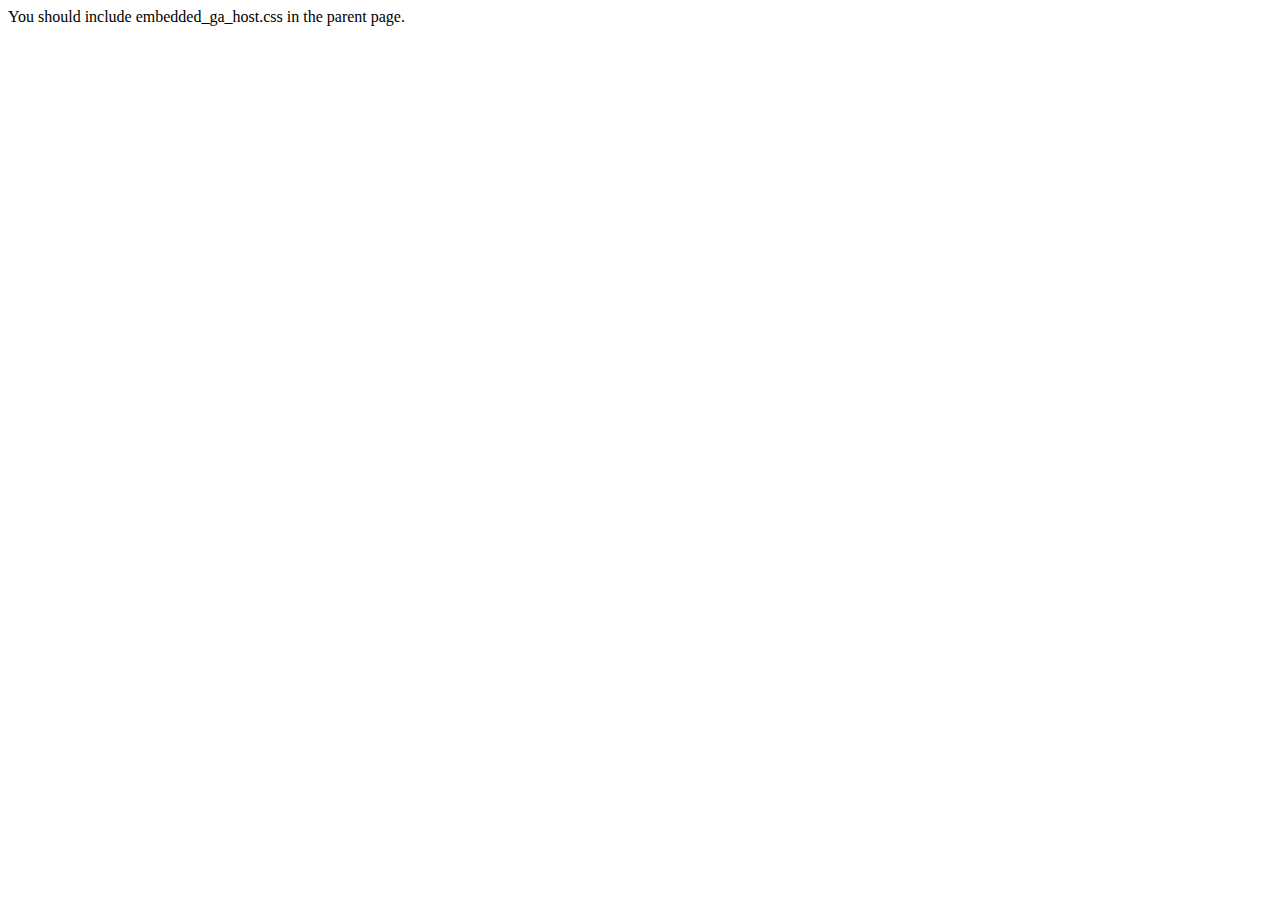
<file: postman/html/embedded_ga_host/embedded_ga_host.html>
<!doctype html>
<html>
  <head>
    <!--
      X-WebKit-CSP:
        Sets the CSP for the Google Analytics as per the specification at
        https://dvcs.w3.org/hg/content-security-policy/raw-file/tip/csp-specification.dev.html
    -->
    <meta http-equiv="X-WebKit-CSP" content="script-src 'self' chrome-extension: https://ssl.google-analytics.com; img-src 'self' chrome-extension: http://www.google-analytics.com"/>
    <script type="text/javascript" src="https://ssl.google-analytics.com/ga.js"></script>
    <script type="text/javascript" src="embedded_ga.js"></script>
  </head>
  <body>
    You should include embedded_ga_host.css in the parent page.
  </body>
</html>
</file>
